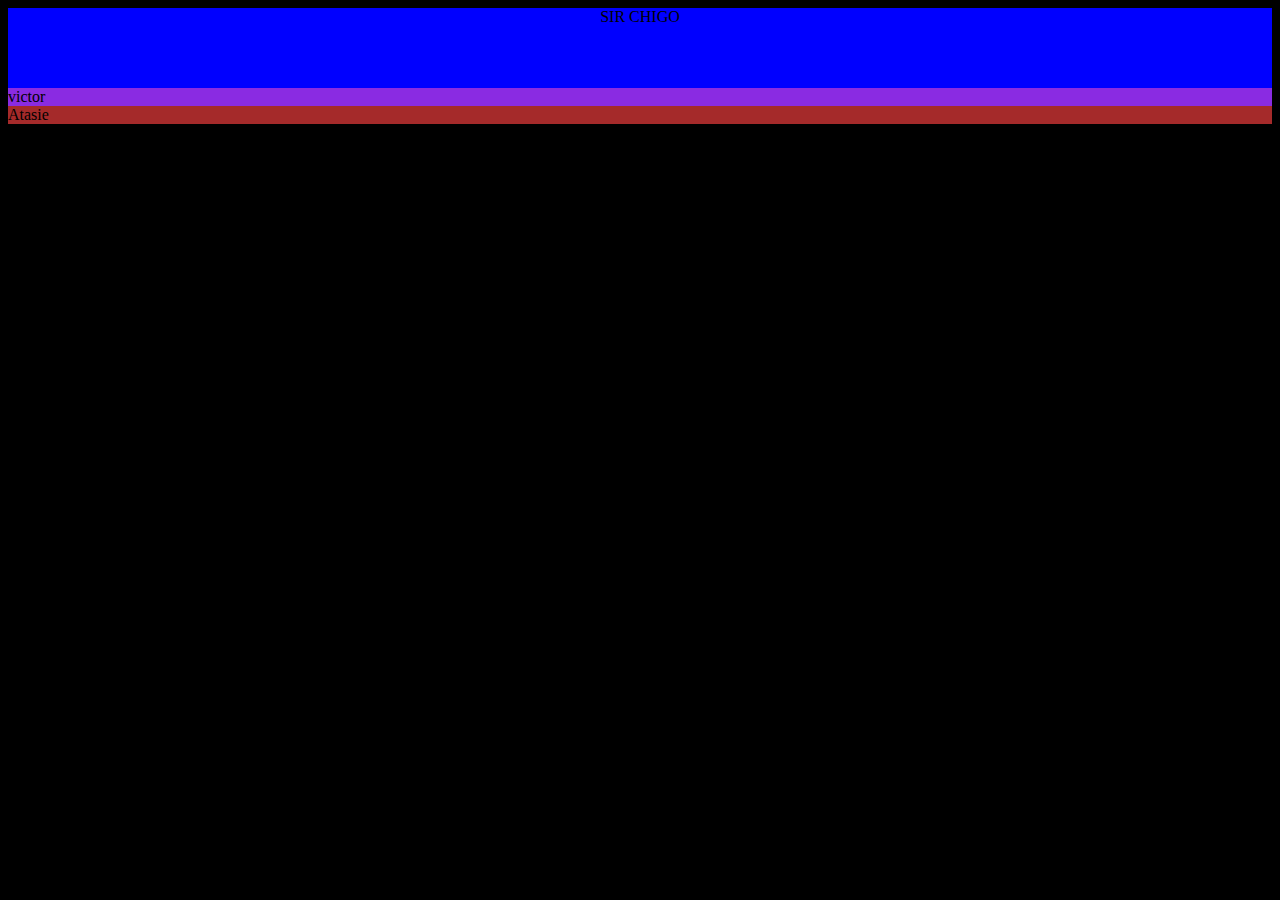
<file: styles/flexbox/index.html>
<!DOCTYPE html>
<html lang="en">
<head>
    <meta charset="UTF-8">
    <meta http-equiv="X-UA-Compatible" content="IE=edge">
    <meta name="viewport" content="width=device-width, initial-scale=1.0">
    <title>flexbox</title>
    <link rel="stylesheet" href="fles.css">
</head>
<body>
    <header>
        <div class="nav-container">
           SIR CHIGO
        </div>
    </header>
    <main>
        <div class="victor">
            victor
        </div>
        <div class="Atasie">
            Atasie
        </div>
    </main>
    <footer>
        <div>
            joy
        </div>
    </footer>
</body>
</html>
</file>
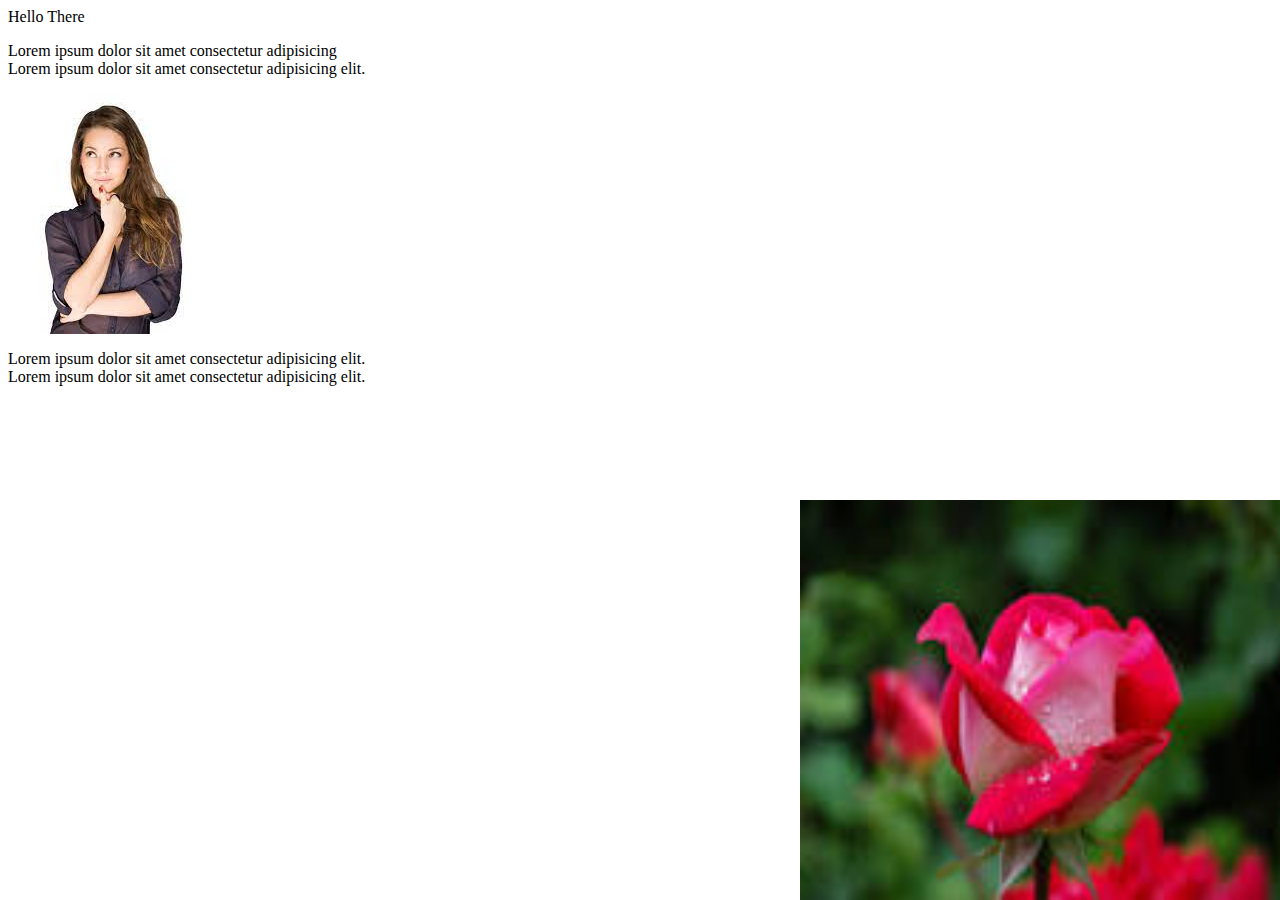
<file: about.html>
<html lang="en">
<head>
    <meta charset="UTF-8">
    <meta http-equiv="X-UA-Compatible" content="IE=edge">
    <meta name="viewport" content="width=device-width, initial-scale=1.0">
    <title>CG 11.00</title>
    <link rel="stylesheet" href="./../styles/about.css">
</head>
<body>
    <header>
    <main>
        <section class="top">
            <div>
                <p>Hello There</p>
            </div>
            <div>
                <p class="lord">Lorem ipsum dolor sit amet consectetur adipisicing <br> Lorem ipsum dolor sit amet consectetur adipisicing elit.
                </div>
        </section>
        <section>
            <div>
                <img src="./../images/download.jpg" alt="my photo" class="photo">
                <img src="./../images/fil.jpg" alt="photo" class="img">
            </div>
            <div class="buttom">
            <p><h8>Lorem ipsum dolor sit amet consectetur adipisicing elit.<br>Lorem ipsum dolor sit amet consectetur adipisicing elit.</h8></p>
            </div>
        </section>
    </main>
    </header>
</body>
</html>
</file>
<file: styles/flexbox/fles.css>
body{
    background-color: black;
}
.nav-container{
    background-color: blue;
    /* /* display: flex; */
    /* justify-content: space-between; */ */
    border: 10px solid #fff;
    height: 80px;
    align-items: center;
    text-align: center;
}
.victor{
    background-color: blueviolet;
    display: flex;
}
.Atasie{
    background-color: brown;
}
</file>
<file: styles/about.css>
/* body{
    width: 300px;
    border-radius: 300px; */
}
/* .top{
    background-color: rgb(250, 246, 246);
    position: absolute;
    border-radius: 300px;
    align-items: center; */
}
.img{
    position: absolute;
    top: 500px;
    left: 800px;
    width: 500px;
    height: 400px;
}
/* .buttom{
    display: flex;
    border-radius: 600px;
} */
.photo{
    position: absolute;
    top: 500px;
    left: 800px;
    width: 500px;
    height: 400px;
}
</file>
